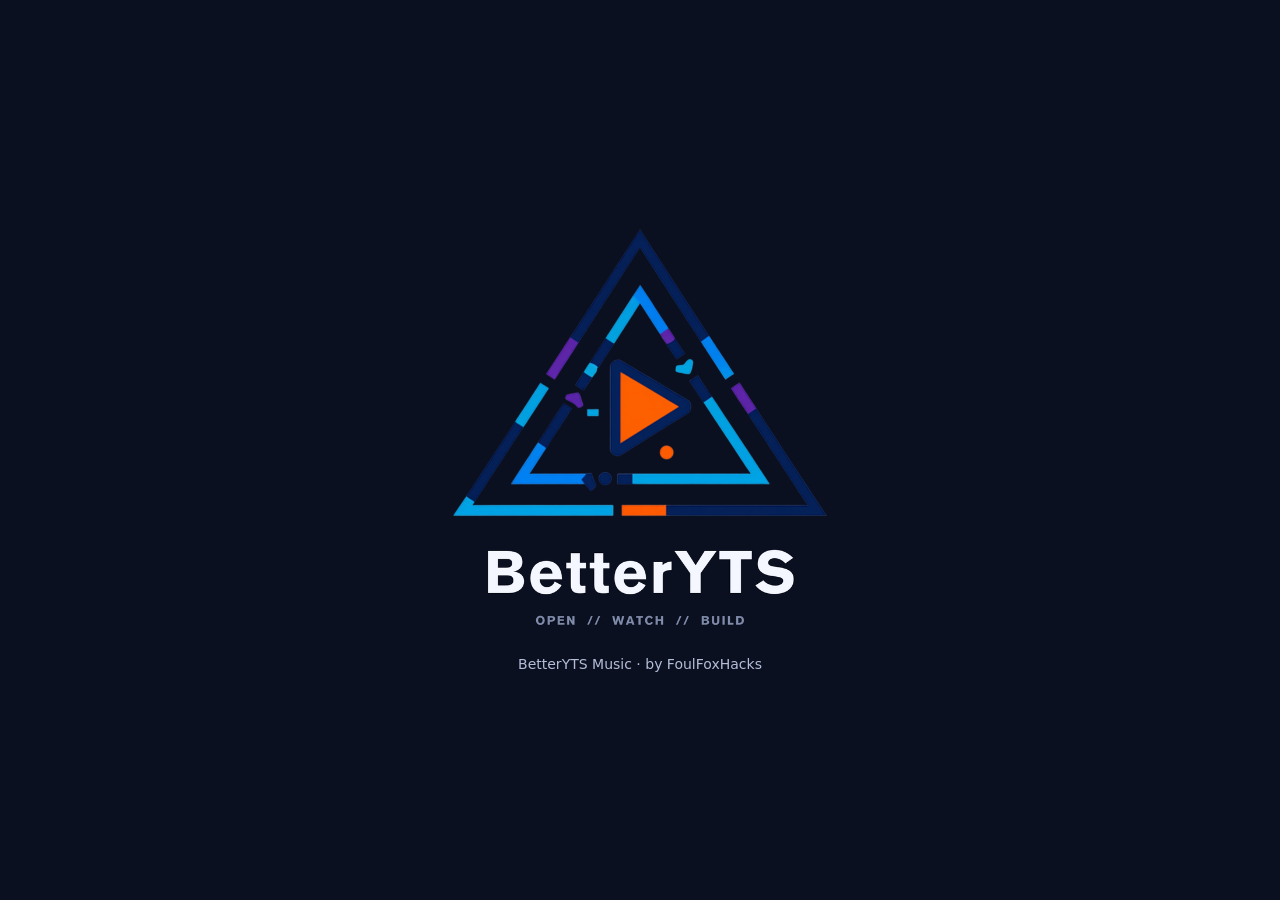
<file: desktop/ui/index.html>
<!doctype html>
<html lang="en">
<head>
<meta charset="utf-8">
<meta name="viewport" content="width=device-width,initial-scale=1">
<meta http-equiv="Content-Security-Policy" content="default-src 'self'; script-src 'self' https://www.youtube.com https://s.ytimg.com; frame-src https://www.youtube-nocookie.com https://www.youtube.com; img-src 'self' https: data:; style-src 'self' 'unsafe-inline'; connect-src 'self' ipc: http://ipc.localhost">
<title>BetterYTS Music</title>
<link rel="stylesheet" href="style.css">
</head>
<body>
<div id="splash"><img src="logo.png" alt="BetterYTS: Open, Watch, Build"><p>BetterYTS Music · by FoulFoxHacks</p></div>
<aside id="side">
  <img class="logo" src="logo.png" alt="BetterYTS">
  <nav>
    <button data-tab="home" class="on">Home</button>
    <button data-tab="search">Search</button>
    <button data-tab="library">Library</button>
    <button data-tab="stations">Stations</button>
    <button data-tab="insights">Insights</button>
    <button data-tab="link">Link</button>
    <button data-tab="settings">Settings</button>
  </nav>
  <p class="credit">by FoulFoxHacks</p>
</aside>
<main id="main"></main>
<section id="right">
  <div id="video"><div id="yt"></div></div>
  <div id="now"><b id="nowTitle">Nothing playing</b><span id="nowArtist"></span></div>
  <div class="row" id="nowActions">
    <button id="like" title="Like (L)">♡</button>
    <button id="dislike" title="Dislike: stations never play it">Dislike</button>
    <button id="radio" title="Start a station from this song">Radio</button>
  </div>
  <h3 id="queueHead">Up next</h3>
  <ol id="queue"></ol>
</section>
<footer id="bar">
  <div class="ctl">
    <button id="prev" title="Previous (Shift+←)">⏮</button>
    <button id="play" title="Play/pause (Space)">▶</button>
    <button id="next" title="Next (Shift+→)">⏭</button>
    <button id="shuffle" title="Shuffle">⤮</button>
    <button id="repeat" title="Repeat">↻</button>
  </div>
  <span id="pos">0:00</span>
  <input id="seek" type="range" min="0" max="1000" value="0" aria-label="Seek">
  <span id="dur">0:00</span>
  <select id="speed" aria-label="Speed"><option>0.5</option><option>0.75</option><option selected>1</option><option>1.25</option><option>1.5</option><option>2</option></select>
  <input id="vol" type="range" min="0" max="1000" value="1000" aria-label="Volume" title="Volume (↑/↓)">
  <span id="volText">100%</span>
</footer>
<div id="toast" role="status"></div>
<script src="app.js"></script>
</body>
</html>
</file>
<file: desktop/ui/style.css>
:root { --ink:#0B1020; --surface:#111A33; --raised:#172246; --sel:#1E2F63; --paper:#F2F5FF; --muted:#B4BDD8; --accent:#FF6A00; --blue:#0A84FF; --cyan:#00A3E0; --violet:#6D28D9; --line:rgba(255,255,255,.12); }
* { box-sizing: border-box; }
html, body { margin: 0; height: 100%; background: var(--ink); color: var(--paper); font: 14px/1.4 system-ui, -apple-system, "Segoe UI", Ubuntu, sans-serif; }
body { display: grid; grid-template-columns: 200px 1fr 360px; grid-template-rows: 1fr 64px; height: 100vh; overflow: hidden; }
body.compact { grid-template-columns: 64px 1fr 360px; }
body.compact #side nav button { font-size: 0; } body.compact #side nav button::first-letter { font-size: 14px; } body.compact .logo, body.compact .credit { display: none; }
button, select, input { font: inherit; color: inherit; }
button { background: var(--raised); border: 0; border-radius: 999px; padding: 7px 14px; cursor: pointer; }
button:hover { background: var(--sel); } button.primary { background: var(--accent); color: var(--ink); font-weight: 700; }
#side { grid-column: 1; grid-row: 1 / 3; background: var(--surface); padding: 16px 10px; display: flex; flex-direction: column; gap: 12px; }
#side .logo { width: 100%; border-radius: 12px; }
#side nav { display: flex; flex-direction: column; gap: 4px; }
#side nav button { text-align: left; background: none; border-radius: 10px; }
#side nav button.on { background: var(--sel); color: var(--accent); font-weight: 700; }
.credit { margin-top: auto; color: var(--muted); font-size: 12px; text-align: center; }
#main { grid-column: 2; grid-row: 1; overflow-y: auto; padding: 20px 24px; }
#main h1 { margin: 0 0 12px; font-size: 30px; font-weight: 900; }
#main h2 { margin: 22px 0 8px; font-size: 18px; }
.row { display: flex; gap: 8px; align-items: center; flex-wrap: wrap; }
.shelf { display: flex; gap: 14px; overflow-x: auto; padding-bottom: 6px; }
.card { width: 150px; flex: none; cursor: pointer; }
.card img { width: 150px; height: 150px; object-fit: cover; border-radius: 14px; background: var(--raised); }
.card b, .card span { display: block; white-space: nowrap; overflow: hidden; text-overflow: ellipsis; } .card span { color: var(--muted); font-size: 12px; }
.track { display: flex; gap: 12px; align-items: center; padding: 6px 8px; border-radius: 10px; cursor: pointer; }
.track:hover { background: var(--surface); } .track.cur { background: var(--sel); }
.track img { width: 48px; height: 48px; object-fit: cover; border-radius: 8px; flex: none; }
.track .t { flex: 1; min-width: 0; } .track .t b, .track .t span { display: block; white-space: nowrap; overflow: hidden; text-overflow: ellipsis; } .track .t span { color: var(--muted); font-size: 12px; }
.track .acts { display: none; gap: 4px; } .track:hover .acts { display: flex; } .track .acts button { padding: 4px 9px; font-size: 12px; }
input[type=search], input[type=text], input[type=password] { background: var(--surface); border: 1px solid var(--line); border-radius: 12px; padding: 10px 12px; width: 100%; }
input[type=range] { accent-color: var(--accent); }
#right { grid-column: 3; grid-row: 1; background: var(--surface); padding: 12px; overflow-y: auto; display: flex; flex-direction: column; gap: 8px; }
/* The embedded player stays visible and at least 200×200 (YouTube's embed terms). */
#video { width: 336px; height: 200px; background: #000; border-radius: 12px; overflow: hidden; flex: none; }
#video iframe, #yt { width: 100%; height: 100%; border: 0; }
#now b, #now span { display: block; } #now span { color: var(--muted); }
#queue { margin: 0; padding-left: 20px; } #queue li { padding: 4px; cursor: pointer; border-radius: 8px; } #queue li.cur { color: var(--accent); font-weight: 700; } #queue li:hover { background: var(--raised); }
#bar { grid-column: 2 / 4; background: var(--raised); display: flex; align-items: center; gap: 10px; padding: 0 16px; }
#bar .ctl { display: flex; gap: 4px; } #bar .ctl button { width: 38px; height: 38px; padding: 0; }
#bar button.on { color: var(--accent); }
#seek { flex: 1; } #vol { width: 110px; } #speed { background: var(--surface); border: 0; border-radius: 8px; padding: 4px; }
#toast { position: fixed; bottom: 80px; left: 50%; transform: translateX(-50%); background: var(--sel); padding: 10px 16px; border-radius: 12px; opacity: 0; transition: opacity .2s; pointer-events: none; }
#toast.show { opacity: 1; }
.chip { border-radius: 999px; padding: 6px 12px; } .chip.on { background: var(--accent); color: var(--ink); }
.muted { color: var(--muted); }
/* Insights: a row of big numbers and a small bar chart of listening hours. */
.stats { display: grid; grid-template-columns: repeat(4, minmax(0, 1fr)); gap: 10px; }
.stat { background: var(--surface); border-radius: 14px; padding: 14px; }
.stat b { display: block; font-size: 26px; font-weight: 900; color: var(--accent); }
.stat span { color: var(--muted); font-size: 12px; }
.stat i { display: block; color: var(--muted); font-size: 11px; font-style: normal; }
.bars { display: flex; align-items: flex-end; gap: 3px; height: 130px; background: var(--surface); border-radius: 14px; padding: 10px; }
.bar { flex: 1; height: 100%; display: flex; flex-direction: column; justify-content: flex-end; align-items: center; }
.bar i { width: 100%; min-height: 2px; background: var(--accent); border-radius: 3px 3px 0 0; }
.bar span { height: 13px; color: var(--muted); font-size: 10px; }
/* Link nearby devices: the invite is long, so it wraps instead of stretching the page. */
.invite { font-family: ui-monospace, monospace; font-size: 11px; word-break: break-all; background: var(--surface); border-radius: 10px; padding: 8px; margin-top: 10px; }
#splash { position: fixed; inset: 0; background: var(--ink); z-index: 9; display: flex; flex-direction: column; align-items: center; justify-content: center; transition: opacity .4s; }
#splash img { width: min(420px, 60vw); animation: pop .7s ease-out; } #splash p { color: var(--muted); }
#splash.gone { opacity: 0; pointer-events: none; }
@keyframes pop { from { transform: scale(.86); opacity: 0; } to { transform: none; opacity: 1; } }
@media (prefers-reduced-motion: reduce) { #splash img { animation: none; } }
</file>
